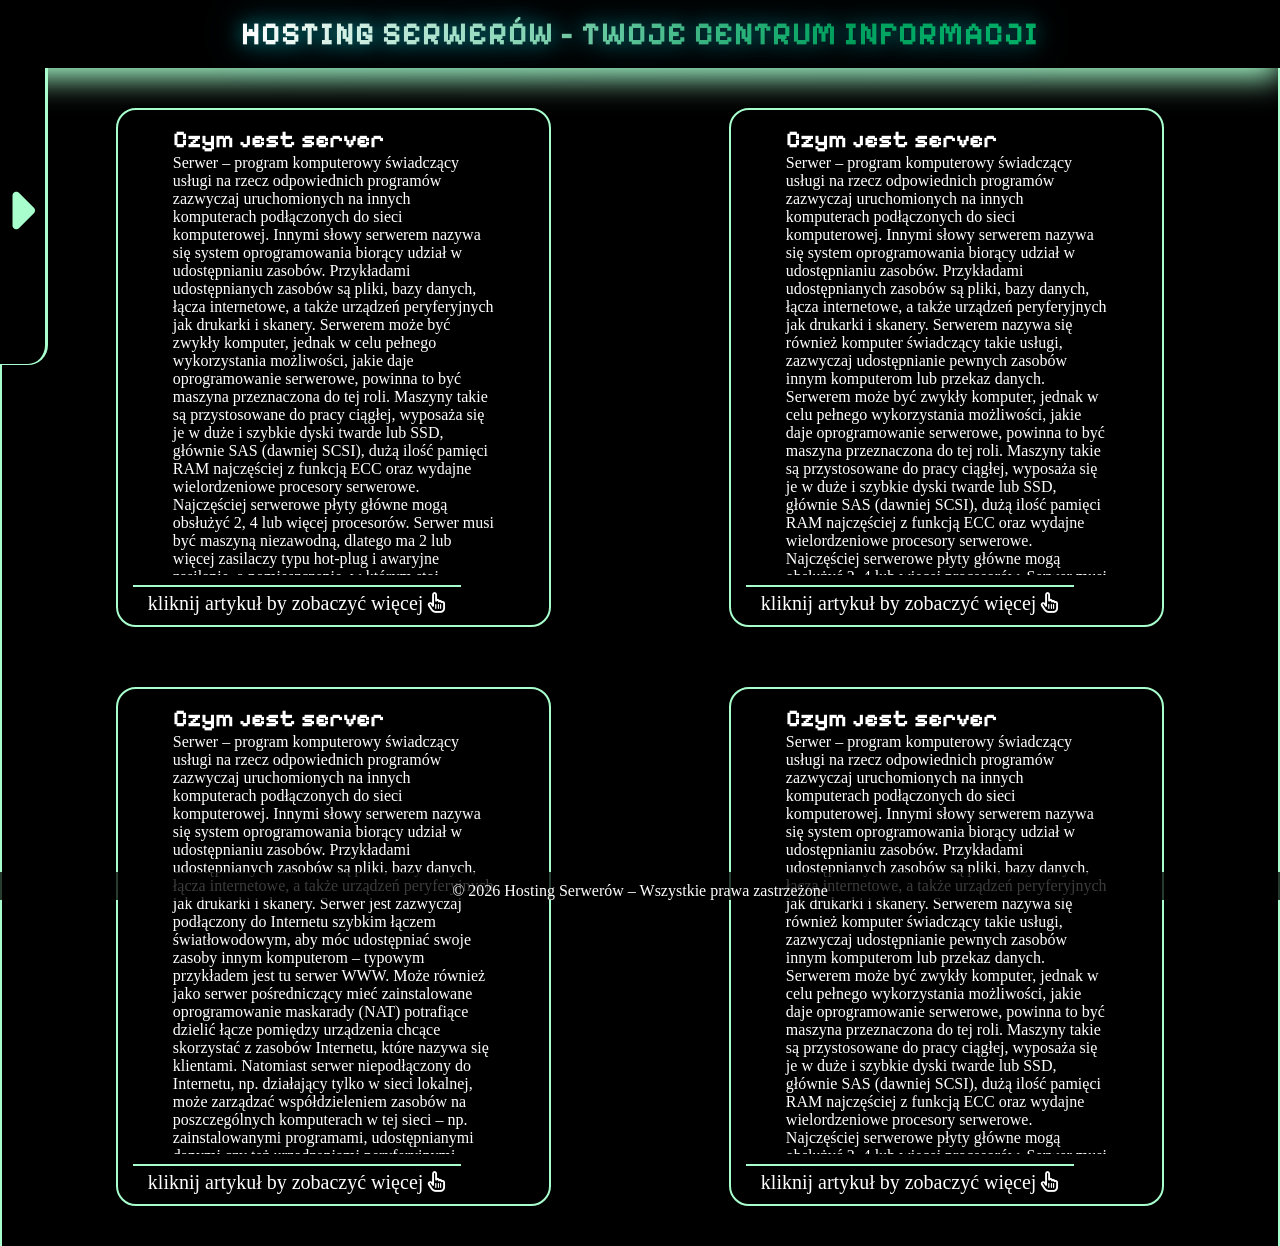
<file: index.html>
<!DOCTYPE html>
<html lang="pl">
<head>
    <meta charset="UTF-8">
    <meta name="viewport" content="width=device-width, initial-scale=1.0">
    <link rel="stylesheet" href="style.css">
    <link href='https://fonts.googleapis.com/css?family=Pixelify Sans' rel='stylesheet'>
    <link rel="stylesheet" href="https://cdnjs.cloudflare.com/ajax/libs/font-awesome/6.5.2/css/all.min.css">
    <title>Hosting serwera</title>
   
    <link rel="icon" type="image/png" href="https://th.bing.com/th?q=Human+Black+Png+Icon&w=120&h=120&c=1&rs=1&qlt=70&o=7&cb=1&dpr=1.5&pid=InlineBlock&rm=3&mkt=pl-PL&cc=PL&setlang=pl&adlt=moderate&t=1&mw=247">
</head>
<body>
    <header class="flexbox">
        <div class="tesk">
            <h1>HOSTING SERWERÓW - TWOJE CENTRUM INFORMACJI</h1>
        </div>
        
    </header>
    <div class="container flexbox">
        <nav class="flexbox">
        
            <ul>
                <li class="flexbox opcja_nav"><a style="text-decoration: none;" href="#"><h2>HOME</h2></a></li> 
                
                <li class="flexbox opcja_nav"><a style="text-decoration: none ;" href="oferta.html"><h2>OFERTA</h2></a></li>
            
                <li class="flexbox opcja_nav"><a style="text-decoration: none ;" href="oferta.html"><h2>KONTAKT</h2></a></li>
            
                <li class="flexbox opcja_nav"><a style="text-decoration: none ;" href="oferta.html"><h2>O_NAS</h2></a></li>
            </ul>
            <div class="swiper flexbox">
                <i class="fa-solid fa-caret-right"></i>
            </div>

            
        </nav>
        <div class="main_container flexbox">
            <main class="flexbox">
            
                    <div class="flexbox box box1 ">
                        <div class="contentbox flexbox">
                            <h2>
                                Czym jest server
                            </h2>

                            <p>Serwer – program komputerowy świadczący usługi na rzecz odpowiednich programów zazwyczaj uruchomionych na innych komputerach podłączonych do sieci komputerowej. Innymi słowy serwerem nazywa się system oprogramowania biorący udział w udostępnianiu zasobów. Przykładami udostępnianych zasobów są pliki, bazy danych, łącza internetowe, a także urządzeń peryferyjnych jak drukarki i skanery.

                               

                                Serwerem może być zwykły komputer, jednak w celu pełnego wykorzystania możliwości, jakie daje oprogramowanie serwerowe, powinna to być maszyna przeznaczona do tej roli. Maszyny takie są przystosowane do pracy ciągłej, wyposaża się je w duże i szybkie dyski twarde lub SSD, głównie SAS (dawniej SCSI), dużą ilość pamięci RAM najczęściej z funkcją ECC oraz wydajne wielordzeniowe procesory serwerowe. Najczęściej serwerowe płyty główne mogą obsłużyć 2, 4 lub więcej procesorów.

                                Serwer musi być maszyną niezawodną, dlatego ma 2 lub więcej zasilaczy typu hot-plug i awaryjne zasilanie, a pomieszczenie, w którym stoi wyposaża się w wentylację lub klimatyzację. Niezawodność podnosi zastosowanie układu kontroli poprawnej pracy, tzw. watchdog, którego zadaniem jest przeprowadzenie restartu serwera w razie zawieszenia się systemu operacyjnego.

                                Serwer jest zazwyczaj podłączony do Internetu szybkim łączem światłowodowym, aby móc udostępniać swoje zasoby innym komputerom – typowym przykładem jest tu serwer WWW. Może również jako serwer pośredniczący mieć zainstalowane oprogramowanie maskarady (NAT) potrafiące dzielić łącze pomiędzy urządzenia chcące skorzystać z zasobów Internetu, które nazywa się klientami. Natomiast serwer niepodłączony do Internetu, np. działający tylko w sieci lokalnej, może zarządzać współdzieleniem zasobów na poszczególnych komputerach w tej sieci – np. zainstalowanymi programami, udostępnianymi danymi czy też urządzeniami peryferyjnymi.</p>
                        </div>
                        <div class="instructionbox">
                            kliknij artykuł by zobaczyć więcej <i class="fa-regular fa-hand-pointer"></i>
                        </div>
                        <div class="unselected_instructionbox">
                            kliknij artykuł by zobaczyć mniej <i class="fa-regular fa-hand-pointer"></i>
                        </div>
                    </div>
                    <div class=" box box1 flexbox">
                        <div class="contentbox flexbox">
                            <h2>
                                Czym jest server
                            </h2>

                            <p>Serwer – program komputerowy świadczący usługi na rzecz odpowiednich programów zazwyczaj uruchomionych na innych komputerach podłączonych do sieci komputerowej. Innymi słowy serwerem nazywa się system oprogramowania biorący udział w udostępnianiu zasobów. Przykładami udostępnianych zasobów są pliki, bazy danych, łącza internetowe, a także urządzeń peryferyjnych jak drukarki i skanery.

                                Serwerem nazywa się również komputer świadczący takie usługi, zazwyczaj udostępnianie pewnych zasobów innym komputerom lub przekaz danych.

                                Serwerem może być zwykły komputer, jednak w celu pełnego wykorzystania możliwości, jakie daje oprogramowanie serwerowe, powinna to być maszyna przeznaczona do tej roli. Maszyny takie są przystosowane do pracy ciągłej, wyposaża się je w duże i szybkie dyski twarde lub SSD, głównie SAS (dawniej SCSI), dużą ilość pamięci RAM najczęściej z funkcją ECC oraz wydajne wielordzeniowe procesory serwerowe. Najczęściej serwerowe płyty główne mogą obsłużyć 2, 4 lub więcej procesorów.

                                Serwer musi być maszyną niezawodną, dlatego ma 2 lub więcej zasilaczy typu hot-plug i awaryjne zasilanie, a pomieszczenie, w którym stoi wyposaża się w wentylację lub klimatyzację. Niezawodność podnosi zastosowanie układu kontroli poprawnej pracy, tzw. watchdog, którego zadaniem jest przeprowadzenie restartu serwera w razie zawieszenia się systemu operacyjnego.

                                Serwer jest zazwyczaj podłączony do Internetu szybkim łączem światłowodowym, aby móc udostępniać swoje zasoby innym komputerom – typowym przykładem jest tu serwer WWW. Może również jako serwer pośredniczący mieć zainstalowane oprogramowanie maskarady (NAT) potrafiące dzielić łącze pomiędzy urządzenia chcące skorzystać z zasobów Internetu, które nazywa się klientami. Natomiast serwer niepodłączony do Internetu, np. działający tylko w sieci lokalnej, może zarządzać współdzieleniem zasobów na poszczególnych komputerach w tej sieci – np. zainstalowanymi programami, udostępnianymi danymi czy też urządzeniami peryferyjnymi.</p>
                        </div>
                        <div class="instructionbox">
                            kliknij artykuł by zobaczyć więcej <i class="fa-regular fa-hand-pointer"></i>
                        </div>
                        <div class="unselected_instructionbox">
                            kliknij artykuł by zobaczyć mniej <i class="fa-regular fa-hand-pointer"></i>
                        </div>
                    </div>
                    <div class=" box box1 flexbox">
                        <div class="contentbox flexbox">
                            <h2>
                                Czym jest server
                            </h2>

                            <p>Serwer – program komputerowy świadczący usługi na rzecz odpowiednich programów zazwyczaj uruchomionych na innych komputerach podłączonych do sieci komputerowej. Innymi słowy serwerem nazywa się system oprogramowania biorący udział w udostępnianiu zasobów. Przykładami udostępnianych zasobów są pliki, bazy danych, łącza internetowe, a także urządzeń peryferyjnych jak drukarki i skanery.


                                Serwer jest zazwyczaj podłączony do Internetu szybkim łączem światłowodowym, aby móc udostępniać swoje zasoby innym komputerom – typowym przykładem jest tu serwer WWW. Może również jako serwer pośredniczący mieć zainstalowane oprogramowanie maskarady (NAT) potrafiące dzielić łącze pomiędzy urządzenia chcące skorzystać z zasobów Internetu, które nazywa się klientami. Natomiast serwer niepodłączony do Internetu, np. działający tylko w sieci lokalnej, może zarządzać współdzieleniem zasobów na poszczególnych komputerach w tej sieci – np. zainstalowanymi programami, udostępnianymi danymi czy też urządzeniami peryferyjnymi.</p>
                        </div>
                        <div class="instructionbox">
                            kliknij artykuł by zobaczyć więcej <i class="fa-regular fa-hand-pointer"></i>
                        </div>
                        <div class="unselected_instructionbox">
                            kliknij artykuł by zobaczyć mniej <i class="fa-regular fa-hand-pointer"></i>
                        </div>
                    </div>
                    <div class="box box2 flexbox">
                        <div class="contentbox flexbox">
                            <h2>
                                Czym jest server
                            </h2>

                            <p>Serwer – program komputerowy świadczący usługi na rzecz odpowiednich programów zazwyczaj uruchomionych na innych komputerach podłączonych do sieci komputerowej. Innymi słowy serwerem nazywa się system oprogramowania biorący udział w udostępnianiu zasobów. Przykładami udostępnianych zasobów są pliki, bazy danych, łącza internetowe, a także urządzeń peryferyjnych jak drukarki i skanery.

                                Serwerem nazywa się również komputer świadczący takie usługi, zazwyczaj udostępnianie pewnych zasobów innym komputerom lub przekaz danych.

                                Serwerem może być zwykły komputer, jednak w celu pełnego wykorzystania możliwości, jakie daje oprogramowanie serwerowe, powinna to być maszyna przeznaczona do tej roli. Maszyny takie są przystosowane do pracy ciągłej, wyposaża się je w duże i szybkie dyski twarde lub SSD, głównie SAS (dawniej SCSI), dużą ilość pamięci RAM najczęściej z funkcją ECC oraz wydajne wielordzeniowe procesory serwerowe. Najczęściej serwerowe płyty główne mogą obsłużyć 2, 4 lub więcej procesorów.

                                Serwer musi być maszyną niezawodną, dlatego ma 2 lub więcej zasilaczy typu hot-plug i awaryjne zasilanie, a pomieszczenie, w którym stoi wyposaża się w wentylację lub klimatyzację. Niezawodność podnosi zastosowanie układu kontroli poprawnej pracy, tzw. watchdog, którego zadaniem jest przeprowadzenie restartu serwera w razie zawieszenia się systemu operacyjnego.

                                Serwer jest zazwyczaj podłączony do Internetu szybkim łączem światłowodowym, aby móc udostępniać swoje zasoby innym komputerom – typowym przykładem jest tu serwer WWW. Może również jako serwer pośredniczący mieć zainstalowane oprogramowanie maskarady (NAT) potrafiące dzielić łącze pomiędzy urządzenia chcące skorzystać z zasobów Internetu, które nazywa się klientami. Natomiast serwer niepodłączony do Internetu, np. działający tylko w sieci lokalnej, może zarządzać współdzieleniem zasobów na poszczególnych komputerach w tej sieci – np. zainstalowanymi programami, udostępnianymi danymi czy też urządzeniami peryferyjnymi.</p>
                                <p>Serwer – program komputerowy świadczący usługi na rzecz odpowiednich programów zazwyczaj uruchomionych na innych komputerach podłączonych do sieci komputerowej. Innymi słowy serwerem nazywa się system oprogramowania biorący udział w udostępnianiu zasobów. Przykładami udostępnianych zasobów są pliki, bazy danych, łącza internetowe, a także urządzeń peryferyjnych jak drukarki i skanery.

                                Serwerem nazywa się również komputer świadczący takie usługi, zazwyczaj udostępnianie pewnych zasobów innym komputerom lub przekaz danych.

                                Serwerem może być zwykły komputer, jednak w celu pełnego wykorzystania możliwości, jakie daje oprogramowanie serwerowe, powinna to być maszyna przeznaczona do tej roli. Maszyny takie są przystosowane do pracy ciągłej, wyposaża się je w duże i szybkie dyski twarde lub SSD, głównie SAS (dawniej SCSI), dużą ilość pamięci RAM najczęściej z funkcją ECC oraz wydajne wielordzeniowe procesory serwerowe. Najczęściej serwerowe płyty główne mogą obsłużyć 2, 4 lub więcej procesorów.

                                Serwer musi być maszyną niezawodną, dlatego ma 2 lub więcej zasilaczy typu hot-plug i awaryjne zasilanie, a pomieszczenie, w którym stoi wyposaża się w wentylację lub klimatyzację. Niezawodność podnosi zastosowanie układu kontroli poprawnej pracy, tzw. watchdog, którego zadaniem jest przeprowadzenie restartu serwera w razie zawieszenia się systemu operacyjnego.

                                Serwer jest zazwyczaj podłączony do Internetu szybkim łączem światłowodowym, aby móc udostępniać swoje zasoby innym komputerom – typowym przykładem jest tu serwer WWW. Może również jako serwer pośredniczący mieć zainstalowane oprogramowanie maskarady (NAT) potrafiące dzielić łącze pomiędzy urządzenia chcące skorzystać z zasobów Internetu, które nazywa się klientami. Natomiast serwer niepodłączony do Internetu, np. działający tylko w sieci lokalnej, może zarządzać współdzieleniem zasobów na poszczególnych komputerach w tej sieci – np. zainstalowanymi programami, udostępnianymi danymi czy też urządzeniami peryferyjnymi.</p>
                                <p>Serwer – program komputerowy świadczący usługi na rzecz odpowiednich programów zazwyczaj uruchomionych na innych komputerach podłączonych do sieci komputerowej. Innymi słowy serwerem nazywa się system oprogramowania biorący udział w udostępnianiu zasobów. Przykładami udostępnianych zasobów są pliki, bazy danych, łącza internetowe, a także urządzeń peryferyjnych jak drukarki i skanery.

                                Serwerem nazywa się również komputer świadczący takie usługi, zazwyczaj udostępnianie pewnych zasobów innym komputerom lub przekaz danych.

                                Serwerem może być zwykły komputer, jednak w celu pełnego wykorzystania możliwości, jakie daje oprogramowanie serwerowe, powinna to być maszyna przeznaczona do tej roli. Maszyny takie są przystosowane do pracy ciągłej, wyposaża się je w duże i szybkie dyski twarde lub SSD, głównie SAS (dawniej SCSI), dużą ilość pamięci RAM najczęściej z funkcją ECC oraz wydajne wielordzeniowe procesory serwerowe. Najczęściej serwerowe płyty główne mogą obsłużyć 2, 4 lub więcej procesorów.

                                Serwer musi być maszyną niezawodną, dlatego ma 2 lub więcej zasilaczy typu hot-plug i awaryjne zasilanie, a pomieszczenie, w którym stoi wyposaża się w wentylację lub klimatyzację. Niezawodność podnosi zastosowanie układu kontroli poprawnej pracy, tzw. watchdog, którego zadaniem jest przeprowadzenie restartu serwera w razie zawieszenia się systemu operacyjnego.

                                Serwer jest zazwyczaj podłączony do Internetu szybkim łączem światłowodowym, aby móc udostępniać swoje zasoby innym komputerom – typowym przykładem jest tu serwer WWW. Może również jako serwer pośredniczący mieć zainstalowane oprogramowanie maskarady (NAT) potrafiące dzielić łącze pomiędzy urządzenia chcące skorzystać z zasobów Internetu, które nazywa się klientami. Natomiast serwer niepodłączony do Internetu, np. działający tylko w sieci lokalnej, może zarządzać współdzieleniem zasobów na poszczególnych komputerach w tej sieci – np. zainstalowanymi programami, udostępnianymi danymi czy też urządzeniami peryferyjnymi.</p>
                                <p>Serwer – program komputerowy świadczący usługi na rzecz odpowiednich programów zazwyczaj uruchomionych na innych komputerach podłączonych do sieci komputerowej. Innymi słowy serwerem nazywa się system oprogramowania biorący udział w udostępnianiu zasobów. Przykładami udostępnianych zasobów są pliki, bazy danych, łącza internetowe, a także urządzeń peryferyjnych jak drukarki i skanery.

                                Serwerem nazywa się również komputer świadczący takie usługi, zazwyczaj udostępnianie pewnych zasobów innym komputerom lub przekaz danych.

                                Serwerem może być zwykły komputer, jednak w celu pełnego wykorzystania możliwości, jakie daje oprogramowanie serwerowe, powinna to być maszyna przeznaczona do tej roli. Maszyny takie są przystosowane do pracy ciągłej, wyposaża się je w duże i szybkie dyski twarde lub SSD, głównie SAS (dawniej SCSI), dużą ilość pamięci RAM najczęściej z funkcją ECC oraz wydajne wielordzeniowe procesory serwerowe. Najczęściej serwerowe płyty główne mogą obsłużyć 2, 4 lub więcej procesorów.

                                Serwer musi być maszyną niezawodną, dlatego ma 2 lub więcej zasilaczy typu hot-plug i awaryjne zasilanie, a pomieszczenie, w którym stoi wyposaża się w wentylację lub klimatyzację. Niezawodność podnosi zastosowanie układu kontroli poprawnej pracy, tzw. watchdog, którego zadaniem jest przeprowadzenie restartu serwera w razie zawieszenia się systemu operacyjnego.

                                Serwer jest zazwyczaj podłączony do Internetu szybkim łączem światłowodowym, aby móc udostępniać swoje zasoby innym komputerom – typowym przykładem jest tu serwer WWW. Może również jako serwer pośredniczący mieć zainstalowane oprogramowanie maskarady (NAT) potrafiące dzielić łącze pomiędzy urządzenia chcące skorzystać z zasobów Internetu, które nazywa się klientami. Natomiast serwer niepodłączony do Internetu, np. działający tylko w sieci lokalnej, może zarządzać współdzieleniem zasobów na poszczególnych komputerach w tej sieci – np. zainstalowanymi programami, udostępnianymi danymi czy też urządzeniami peryferyjnymi.</p>
                                <p>Serwer – program komputerowy świadczący usługi na rzecz odpowiednich programów zazwyczaj uruchomionych na innych komputerach podłączonych do sieci komputerowej. Innymi słowy serwerem nazywa się system oprogramowania biorący udział w udostępnianiu zasobów. Przykładami udostępnianych zasobów są pliki, bazy danych, łącza internetowe, a także urządzeń peryferyjnych jak drukarki i skanery.

                                Serwerem nazywa się również komputer świadczący takie usługi, zazwyczaj udostępnianie pewnych zasobów innym komputerom lub przekaz danych.

                                Serwerem może być zwykły komputer, jednak w celu pełnego wykorzystania możliwości, jakie daje oprogramowanie serwerowe, powinna to być maszyna przeznaczona do tej roli. Maszyny takie są przystosowane do pracy ciągłej, wyposaża się je w duże i szybkie dyski twarde lub SSD, głównie SAS (dawniej SCSI), dużą ilość pamięci RAM najczęściej z funkcją ECC oraz wydajne wielordzeniowe procesory serwerowe. Najczęściej serwerowe płyty główne mogą obsłużyć 2, 4 lub więcej procesorów.

                                Serwer musi być maszyną niezawodną, dlatego ma 2 lub więcej zasilaczy typu hot-plug i awaryjne zasilanie, a pomieszczenie, w którym stoi wyposaża się w wentylację lub klimatyzację. Niezawodność podnosi zastosowanie układu kontroli poprawnej pracy, tzw. watchdog, którego zadaniem jest przeprowadzenie restartu serwera w razie zawieszenia się systemu operacyjnego.

                                Serwer jest zazwyczaj podłączony do Internetu szybkim łączem światłowodowym, aby móc udostępniać swoje zasoby innym komputerom – typowym przykładem jest tu serwer WWW. Może również jako serwer pośredniczący mieć zainstalowane oprogramowanie maskarady (NAT) potrafiące dzielić łącze pomiędzy urządzenia chcące skorzystać z zasobów Internetu, które nazywa się klientami. Natomiast serwer niepodłączony do Internetu, np. działający tylko w sieci lokalnej, może zarządzać współdzieleniem zasobów na poszczególnych komputerach w tej sieci – np. zainstalowanymi programami, udostępnianymi danymi czy też urządzeniami peryferyjnymi.</p>
                        </div>
                        <div class="instructionbox">
                            kliknij artykuł by zobaczyć więcej <i class="fa-regular fa-hand-pointer"></i>
                        </div>
                        <div class="unselected_instructionbox">
                            kliknij artykuł by zobaczyć mniej <i class="fa-regular fa-hand-pointer"></i>
                        </div>
                        
                    </div>
                    
            

            
            </main>
        </div>
        
    </div>
    

    <footer>
        <!--<a>
            <img src="https://zop2024.pl/wp-content/uploads/2024/05/VIATIS_BANER-na-strone_COE17446A_TB_EU_PO_CARDURA_Banner-Resize-banner1-3-sec-1-1.gif" alt="Reklama">
        </a>-->
        <p style="text-align:center; margin-top:10px;">© 2026 Hosting Serwerów – Wszystkie prawa zastrzeżone</p>
    </footer>
    <script src="script.js"></script>
</body>
</html>
</file>
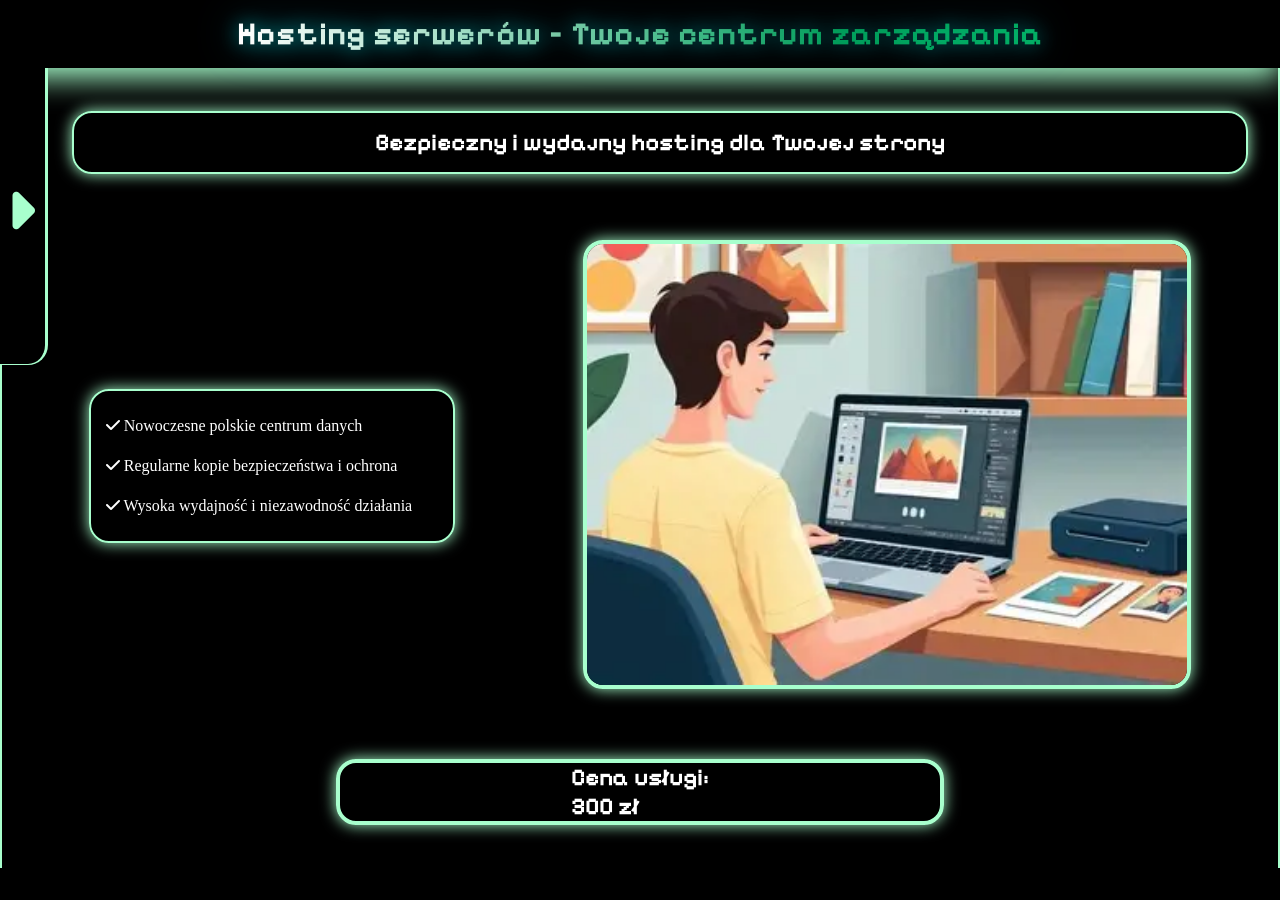
<file: oferta.html>
<!DOCTYPE html>
<html lang="en">
<head>
    <meta charset="UTF-8">
    <meta name="viewport" content="width=device-width, initial-scale=1.0">
    <title>Document</title>
    <link rel="stylesheet" href="style.css">
    <link rel="stylesheet" href="style1.css">
     <link href='https://fonts.googleapis.com/css?family=Pixelify Sans' rel='stylesheet'>
     <link rel="stylesheet" href="https://cdnjs.cloudflare.com/ajax/libs/font-awesome/6.5.2/css/all.min.css">
  <link rel="icon" type="image/png" href="https://th.bing.com/th?q=Human+Black+Png+Icon&w=120&h=120&c=1&rs=1&qlt=70&o=7&cb=1&dpr=1.5&pid=InlineBlock&rm=3&mkt=pl-PL&cc=PL&setlang=pl&adlt=moderate&t=1&mw=247">


    </head>
<body>
    <header class="flexbox">
        <div class="tesk">
    
        <h1>Hosting serwerów – Twoje centrum zarządzania</h1>

        </div>
    </header>
    <div class="container flexbox">
        <nav class="flexbox">
        
            <ul>
                <li class="flexbox opcja_nav"><a style="text-decoration: none;" href="index.html"><h2>Menu</h2></a></li> 
                
                <li class="flexbox opcja_nav"><a style="text-decoration: none ;" href="#" ><h2>Oferta</h2></a></li>
            
                <li class="flexbox opcja_nav"><a style="text-decoration: none ;" href="oferta.html"><h2>Kontakt</h2></a></li>
            
                <li class="flexbox opcja_nav"><a style="text-decoration: none ;" href="oferta.html"><h2>O nas</h2></a></li>
            </ul>
            <div class="swiper flexbox">
                <i class="fa-solid fa-caret-right"></i>
            </div>

            
        </nav>
    
        <main class="flexbox">
            <div class="naglowek flexbox"><h2>Bezpieczny i wydajny hosting dla Twojej strony</h2></div>
            <div class="contente flexbox">
                <div class="paragrfy flexbox">
                    <p><i class="fa-solid fa-check"></i> Nowoczesne polskie centrum danych</p>
                    <p><i class="fa-solid fa-check"></i>  Regularne kopie bezpieczeństwa i ochrona </p>
                    <p><i class="fa-solid fa-check"></i> Wysoka wydajność i niezawodność działania</p>
                </div>
            
                
                
                <div class="image3">
                    
                    <img src="hoster.png" alt="XD jakis typ" >
                    
                </div>
                

            </div>
            <div class="centrownik">
                <div class="cena flexbox">
                    <h2>Cena usługi: <p id="result"></p></h1>
               
                </div>  
            </div>
            
        </main>
            
        
        

    </div>
        


          <script src="script.js"></script>
</body>
</html>
</file>
<file: style.css>
*{
    margin: 0;
    padding: 0;

}
body{
    background-image: url(https://truecolorsunited.org/wp-content/uploads/The-Matrix-code-animated-1.gif);
    background-repeat: no-repeat;
    background-attachment: fixed;
    background-position: center center;
    background-size: contain;
    background-color: black;
    color: white;
    

}
:root{
    --main: #a8ffcd;
    --secondary:#6c13d8;
}
header {
    position: sticky;
    top: 0px;
    z-index: 1000;
    background-color: black;
    justify-content: center;
    align-items: center;
    padding: 15px 0px 15px 0px;
    box-shadow: 0px 10px 30px var(--main);
    animation: 4s linear 0s infinite alternate gradient;
}
header>h1{
    text-align: center;
}
h1, h2{
    font-family: 'Pixelify Sans';
}
@keyframes gradient{
    0% {box-shadow: 0px 10px 30px var(--main);}
    100% {box-shadow: 0px 0px 30px var(--main);}
}

.flexbox{
    display: flex;
}
.container{
    flex-direction: row;
    justify-content: center;
}
nav{
    height:auto;
    width: 200px;
    background-color: rgb(0, 0, 0);
    justify-content: space-around;
    position: fixed;
    left: -155px;
    z-index: 1000;
    padding-bottom: 10px;
    border-right: 3px solid var(--main);
    border-bottom: 0.5px solid var(--main);
    transition: all 1s ease-out;
    border-bottom-right-radius: 20px;
}


.swiped{
    transform: translateX(155px);
    transition: transform 1s ease-out;
    
}

.swiper{
    justify-content: center;
    align-items: center;
    width: 50px;
    height: 285px;
    cursor: pointer;
    color: var(--main);
    font-size: 60px;
    transition: all 1s ease-out;
}
.swiper:hover{
    color: white;
}
.rotate_swipe{
    rotate: 180deg;
}

nav>ul{
    width: fit-content;
    list-style: none;
    color: var(--main);
    padding-left: 10px;
}
nav>ul *{
    color: white;
}
nav>ul>li{
    font-size: 17px;
    height: 70px;
    width: 140px;
    border-bottom: 2px solid var(--main);
    justify-content: center;
    align-items: center;
}
nav>ul>li>a>h2:hover{
    color: var(--main);
    font-size: 29px;
    transition: all 0.1s linear;
}
nav>ul>li>a>h2:not(hover){
    transition: all 0.1s linear;
}
nav>ul>li:last-child{
    border-bottom: none;
}
main{
    height: auto;
    min-height: 80vh;
    width: 100vw;
    max-width: 1900px;
    padding-top: 40px;
    padding-left: 30px;
    padding-right: 30px;
    padding-bottom: 40px;
    border-left: 2px solid var(--main);
    border-right: 2px solid var(--main);
    flex-direction: row;
    justify-content: space-around;
    flex-wrap: wrap;
    row-gap: 60px;
    column-gap: 10px;
}
.box:not(hover){
    flex-direction: column;
    display: -webkit-box;
    text-overflow: ellipsis;
    width: 33%;
    padding: 15px 15px 0px 15px;
    border-radius: 20px;
    border: 2px solid var(--main);
    box-shadow: none;
    transition: border 0.3s linear, width 0.76s linear, box-shadow 0.3s linear;
    position: relative;
    background-color: rgba(0, 0, 0, 0.765);
    height: 500px;
    min-width: 255px;
    max-width: 85%;
}
.box:hover{
    cursor: pointer;
    border: 2px solid white;
    transition: border-color 0.3s linear, width 0.76s linear, box-shadow 0.3s linear;
    box-shadow: 0px 0px 15px white;
}
.box>.contentbox{
    max-width: 90%;
    max-height: 90%;
    line-clamp: 25;
    -webkit-line-clamp: 25;
    -webkit-box-orient: vertical;
    overflow: clip;
    padding-left: 40px;
    padding-right: 40px;
}
.selected{
    max-height: 455px;

}
.selected>.contentbox{
    padding-right: 0px;
    
    overflow: scroll;
    -ms-overflow-style: none;
    scrollbar-width: none;
}
.selected>.contentbox::-webkit-scrollbar{
    display: none;
}
.selected:hover{
    box-shadow: none;

}
.main_container{
    margin-right: auto;
    margin-left: auto;
    width: 100%;
    justify-content: center;
}
.contentbox{
    flex-direction: column;
    
}
.instructionbox, .unselected_instructionbox{
    padding-top: 5px;
    padding-left: 15px;
    padding-right: 15px;
    position: absolute;
    max-width: 300px;
    top: 475px;
    justify-content: center;
    align-items: center;
    font-size: 20px;
    border-top: 2px solid var(--main);
}


.unselected_instructionbox{
    display: none;
}
.unselected_instructionbox>i{
    rotate: 180deg;
}
.selected>.unselected_instructionbox{
    position: initial;
}
footer{
    position: fixed;
    width: 100vw;
    justify-content: center;
    bottom: 0px;
    background-color: rgba(0, 0, 0, 0.765);;
}
.tesk{
    position:relative;
    z-index:2;
    text-align: center;
}

.tesk>h1{
    margin:0;
    font-weight:900;
    letter-spacing:1px;

    background:linear-gradient(
        90deg,
        #ffffff,
        #00ff8891,
        #07d079,
        #71ffa7,
        #15fd85
    );

    background-size:300% auto;
    background-clip: text;
    -webkit-background-clip:text;
    -webkit-text-fill-color:transparent;

    filter:
        drop-shadow(0 0 10px rgba(0,255,255,0.6))
        drop-shadow(0 0 20px rgba(0,191,255,0.3));

    animation:
        floatText 3s ease-in-out infinite,
        gradientMove 5s linear infinite;
}

@media (max-width: 1100px) {
    
    .box>.contentbox{
        padding-left: 10px;
        padding-right: 10px;
    }

    .instructionbox{
        font-size: 15px;
    }
    .unselected_instructionbox{
        font-size: 15px;
    }
    @media (max-width: 700px) {
        header{
            font-size: 12px;
        }
        header>h1{
            text-align: center;
        }
        .main_container{
            width: 100%;
        }
        main{
            flex-direction: column;
            align-items: center;
        }
        .box:not(hover){
            margin-left: 40px;
            width: 70%;
        }
        .selected{
            top:120px;
            position: relative;
        }
        .instructionbox{
            font-size: 13px;
        }
        .unselected_instructionbox{
            font-size: 13px;
        }
        .selected>.contentbox{
            padding-left: 30px;
        }
    }
}


@keyframes floatText{
    0%{
        transform:translateY(0px);
    }
    25%{
        transform:translateY(-3px);
    }
    50%{
        transform:translateY(0px);
    }
    75%{
        transform:translateY(3px);
    }
    100%{
        transform:translateY(0px);
    }
}

@keyframes gradientMove{
    0%{
        background-position:0% center;
    }
    100%{
        background-position:300% center;
    }
}
</file>
<file: style1.css>
.naglowek{
    font-size: x-medium;
    margin-top: 0px;
    width: auto;
    height: auto;
    padding: 15px 15px 15px 15px;
    border-radius: 20px;
    border: 2px solid var(--main);
    box-shadow: none;
    transition: border 0.3s linear;
    transition: width 3s linear;
    box-shadow: 0px 0px 15px var(--main);
    margin-left: 40px;
    justify-content: center;
    text-align: center;
    background-color: rgba(0, 0, 0, 0.765);
}
.paragrfy{
    flex-direction: column;
    background-color: rgba(0, 0, 0, 0.765);
    width: auto;
    height: auto;
    padding: 15px 15px 15px 15px;
    border-radius: 20px;
    border: 2px solid var(--main);
    box-shadow: none;
    box-shadow: 0px 0px 15px var(--main);
    display: block;             
    white-space: normal;          
    word-wrap: break-word;      
    overflow-wrap: break-word; 
    line-height: 40px;
    gap: 40px;
    min-width: 332px;
}
.paragrfy>p{
    display: block;
}

.image3>img{
    width: 600px;
    border-radius: 20px;
    border: 4px solid var(--main);
    box-shadow: none;
    transition: border 0.3s linear;
    transition: width 3s linear;
    box-shadow: 0px 0px 15px var(--main);
}
.centrownik{
    margin-left: auto;
    margin-right: auto;
    display: flex;
    justify-content: center;
}
main{
    flex-direction: column;
    width: 100%;
}

article{
    text-align: center;
    
}
.cena{
    flex-direction: column;
    width: 600px;
    justify-content: center;
    align-items: center;
    height: auto;
    border-radius: 20px;
    border: 4px solid var(--main);
    box-shadow: none;
    transition: border 0.3s linear;
    transition: width 3s linear;
    box-shadow: 0px 0px 15px var(--main);
    background-color: rgba(0, 0, 0, 0.765);
}
.contente{
    flex-direction: row;
    justify-content: space-around;
    align-items: center;
    flex-wrap: wrap;
    gap: 15px;
}

@media (max-width: 1100px) {
    .image3>img{
        width: 400px;
    }
    .cena{
        width: 400px;
    }
    @media (max-width: 700px) {

        .paragrfy{
            margin-left: 40px;
        }
        .image3>img{
            width: 300px;
        }
        .paragrfy{
            min-width: 250px;
        }
        .cena{
            width: 200px;
        }
    }
    
}
</file>
